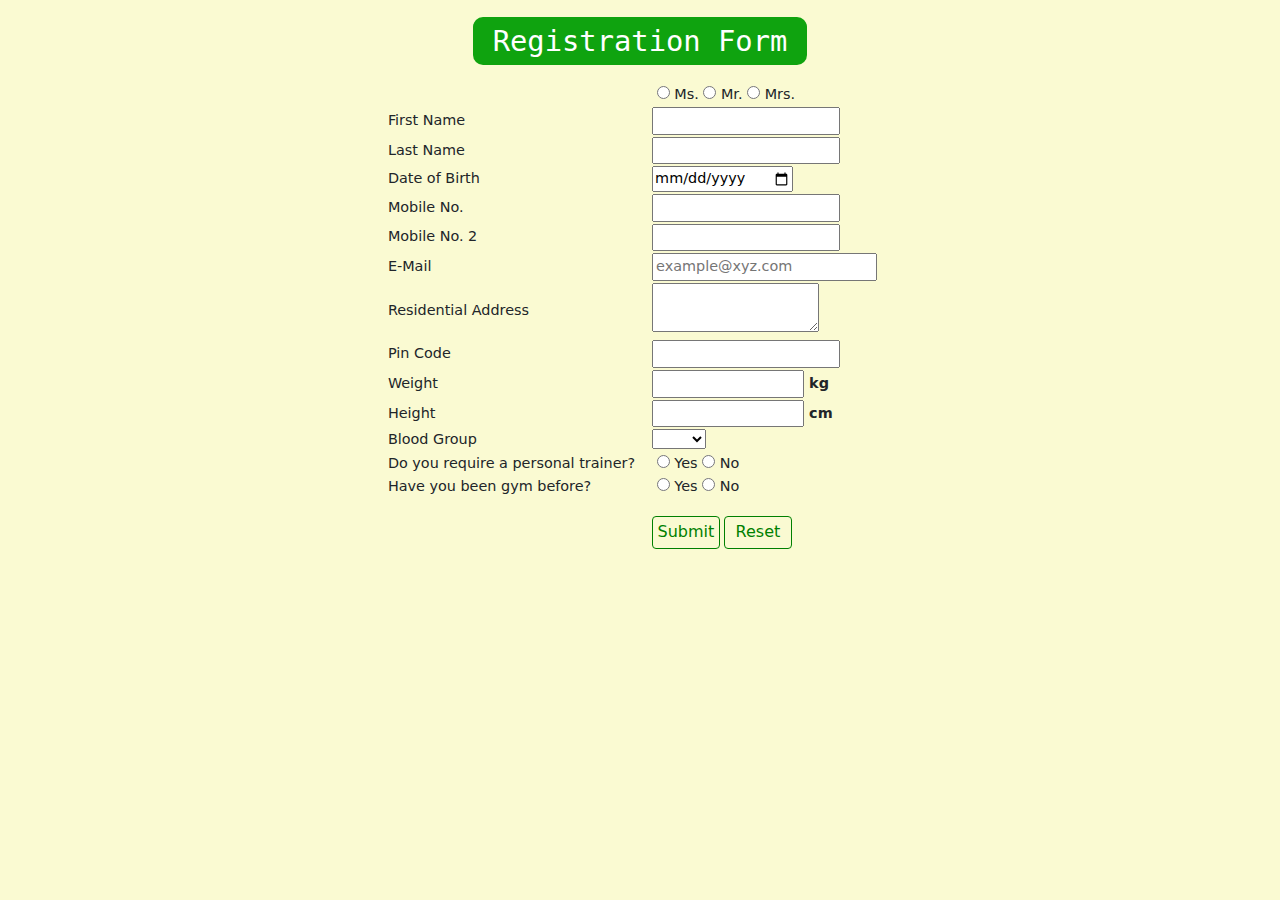
<file: Muscular Fitness Hub/registrationform.html>
<!DOCTYPE html>
<html lang="en">
    <head>
        <meta charset="UTF-8"/>

        <!-- Bootstrap CSS -->
        <link rel="stylesheet" href="CSS/bootstrap.min.css" />

        <!-- Custom JS -->
        <script src="js/script.js"></script>

        <!-- Bootstrap JS -->
        <script src="js/bootstrap.bundle.min.js"></script>

        <title>Registration Form</title>
        <style>
            h1 {
                background:  rgb(15, 163, 15);
                display: inline;
                font-family: monospace;
                padding: 7px 20px;
                border-radius: 10px;
                font-size: 1.8em;
                font-weight: 500;
            }
            .btn {
                padding: 1.5%;
                width: 30%;
                text-align: center;
                font-weight: normal;
                color: green;
                outline: none;
                border-color: green;
            }
            .btn:hover {
                background: rgb(15, 163, 15);
                color: white;
            }
            table {
                font-weight: 500;
                font-size: 0.9em;
            }
        </style>

    </head>
    <body style="background: lightgoldenrodyellow">
        <center class="mt-4">
        <h1 class="text-white">Registration Form</h1>
        <form action="#" method="POST" class="pt-4" onsubmit="submitForm()">
            <table>
                <tr>
                    <td></td>
                    <td class="px-3">
                        <label for="initial"></label>
                        <input type="radio" name="initial" id="ms" value="ms" required>
                        <label for="ms">Ms.</label>
                        <input type="radio" name="initial" id="mr" value="mr" required>
                        <label for="mr">Mr.</label>
                        <input type="radio" name="initial" id="mrs" value="mrs" required>
                        <label for="mrs">Mrs.</label>
                    </td>
                </tr>
                <tr>
                    <td>First Name</td>
                    <td class="px-3"><input type="text" name="fn" required></td>
                </tr>
                <tr>
                    <td>Last Name</td>
                    <td class="px-3"><input type="text" name="ln" required></td>
                </tr>
                <tr>
                    <td>Date of Birth</td>
                    <td class="px-3"><input type="date" name="DOB" id="DOB" required></td>
                </tr>
                <tr>
                    <td>Mobile No.</td>
                    <td class="px-3"><input type="text" name="mob1" minlength="10" maxlength="10" required></td>
                </tr>
                <tr>
                    <td>Mobile No. 2</td>
                    <td class="px-3"><input type="text" name="mob2"></td>
                </tr>
                <tr>
                    <td>E-Mail</td>
                    <td class="px-3"><input type="email" name="email" id="email" size="25" placeholder="example@xyz.com" required/></td>
                </tr>
                <tr>
                    <td>Residential Address</td>
                    <td class="px-3"><textarea name="add" cols="20" rows="2" required></textarea></td>
                </tr>
                <tr>
                    <td>Pin Code</td>
                    <td class="px-3"><input type="number" name="code"></td>
                </tr>
                <tr>
                    <td>Weight</td>
                    <td class="px-3">
                        <input type="text" name="weight" size="15" required><strong> kg</strong>
                    </td>
                </tr>
                <tr>
                    <td>Height</td>
                    <td class="px-3">
                        <input type="text" name="height" size="15" required><strong> cm</strong>
                    </td>
                </tr>
                <tr>
                    <td>Blood Group</td>
                    <td class="px-3">
                        <select name="bld grp" required>
                            <option value="" hidden></option>
                            <option value="a+">A+</option>
                            <option value="a-">A-</option>
                            <option value="b+">B+</option>
                            <option value="b-">B-</option>
                            <option value="ab+">AB+</option>
                            <option value="ab-">AB-</option>
                            <option value="o+">O+</option>
                            <option value="o-">O-</option>
                        </select>
                    </td>
                </tr>
                <tr>
                    <td>Do you require a personal trainer?</td>
                    <td class="px-3">
                        <label for="pt"></label>
                        <input type="radio" name="pt" id="yes1" value="yes1" required>
                        <label for="yes1">Yes</label>
                        <input type="radio" name="pt" id="no1" value="no1" required>
                        <label for="no1">No</label>
                    </td>
                </tr>
                <tr>
                    <td>Have you been gym before?</td>
                    <td class="px-3">
                        <label for="check"></label>
                        <input type="radio" name="check" id="yes2" value="yes2" required>
                        <label for="yes2">Yes</label>
                        <input type="radio" name="check" id="no2" value="no2" required>
                        <label for="no2">No</label>
                    </td>
                </tr>
                <tr>
                    <td></td>
                    <td class="px-3">
                        <input type="submit" value="Submit" class="btn mt-3" title="Confirm"/>
                        <input type="reset" value="Reset" class="btn mt-3" title="Clear"/>
                    </td>
                </tr>
            </table>
        </form>
        </center>
    </body>
</html>
</file>
